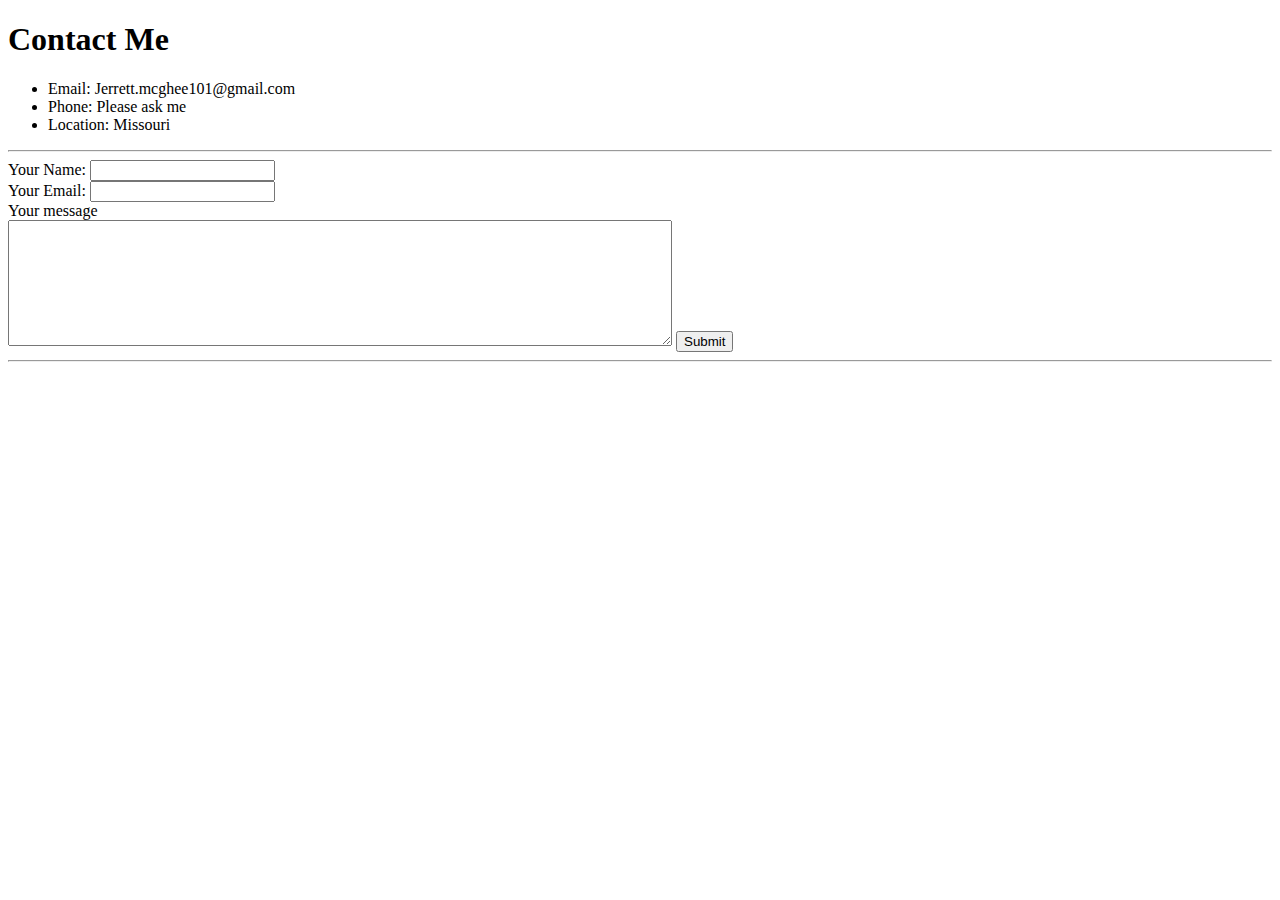
<file: ContactMe.html>
<!DOCTYPE html>
<html lang="en" dir="ltr">
  <head>
    <meta charset="utf-8">
    <title>Contact Me</title>
  </head>
  <body>
    <h1>Contact Me</h1>
    <ul>
      <li>Email: Jerrett.mcghee101@gmail.com</li>
      <li>Phone: Please ask me</li>
      <li>Location: Missouri</li>
    </ul>
<hr>

    <form action="mailto:jerrett.mcghee101@gmail.com" method="post" enctype="text/plain">
      <label>Your Name:</label>
      <input type="text" name="yourName" value=""><br>
      <label>Your Email:</label>
      <input type="email" name="yourEmail"><br>
      <label>Your message</label><br>
      <textarea name="yourMessage" rows="8" cols="80"></textarea>
      <input type="submit" name="">
    </form>
<hr>
  </body>
</html>
</file>
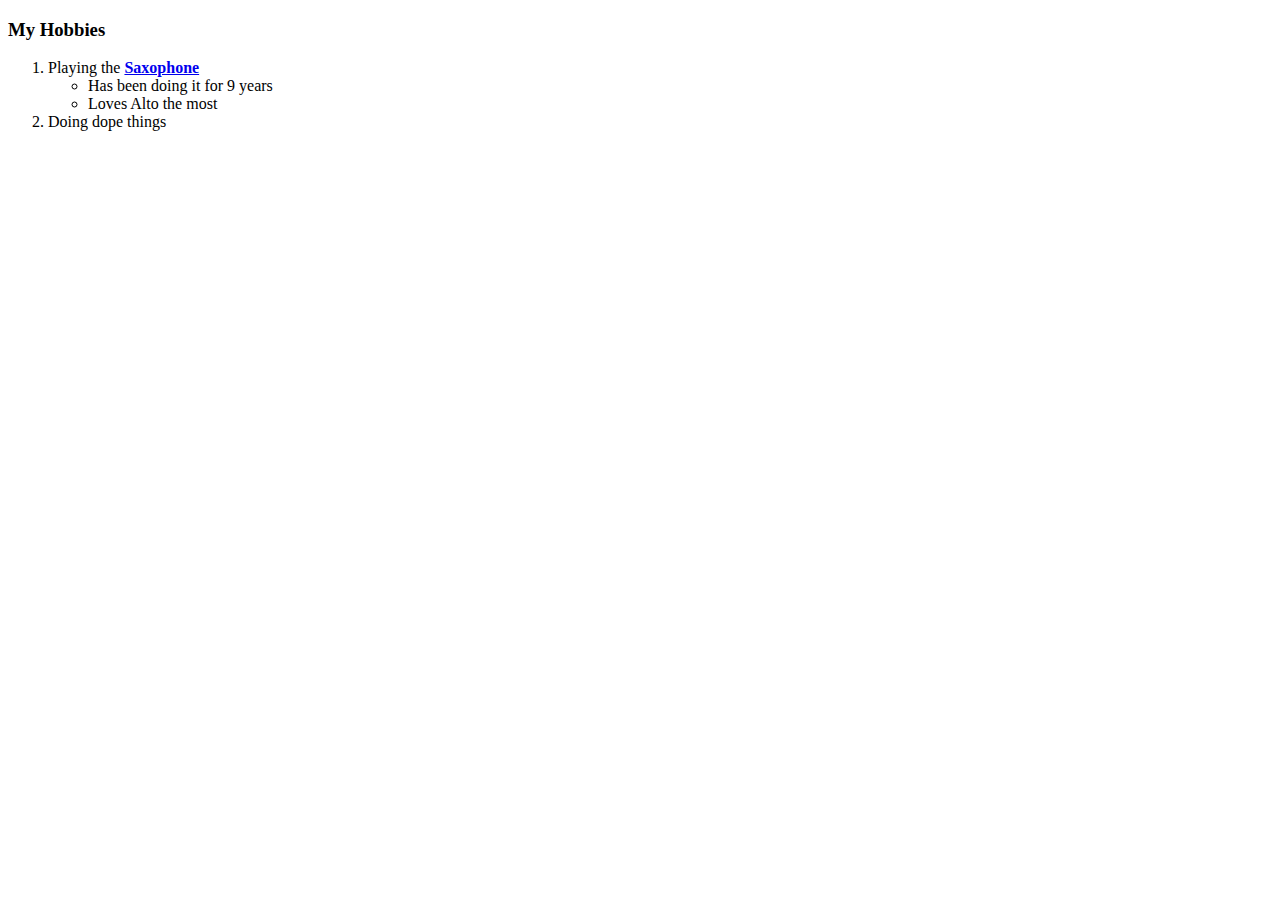
<file: Hobbies.html>
<!DOCTYPE html>
<html lang="en" dir="ltr">
  <head>
    <meta charset="utf-8">
    <title>My Hobbies</title>
  </head>
  <body>
    <h3> My Hobbies</h3>
    <ol>
      <li>Playing the <strong><a href="https://www.google.com/url?sa=i&url=https%3A%2F%2Fwww.pinterest.com%2Fjeffmarmins%2Fgreat-saxophone-players%2F&psig=AOvVaw1x5PwiTwJMH6PCka-diHO2&ust=1598639734995000&source=images&cd=vfe&ved=0CAIQjRxqFwoTCPjovp6DvOsCFQAAAAAdAAAAABAD">Saxophone</a></strong></li>
      <ul>
        <li>Has been doing it for 9 years</li>
        <li>Loves Alto the most</li>
      </ul>
      <li>Doing dope things</li>
    </ol>
  </body>
</html>
</file>
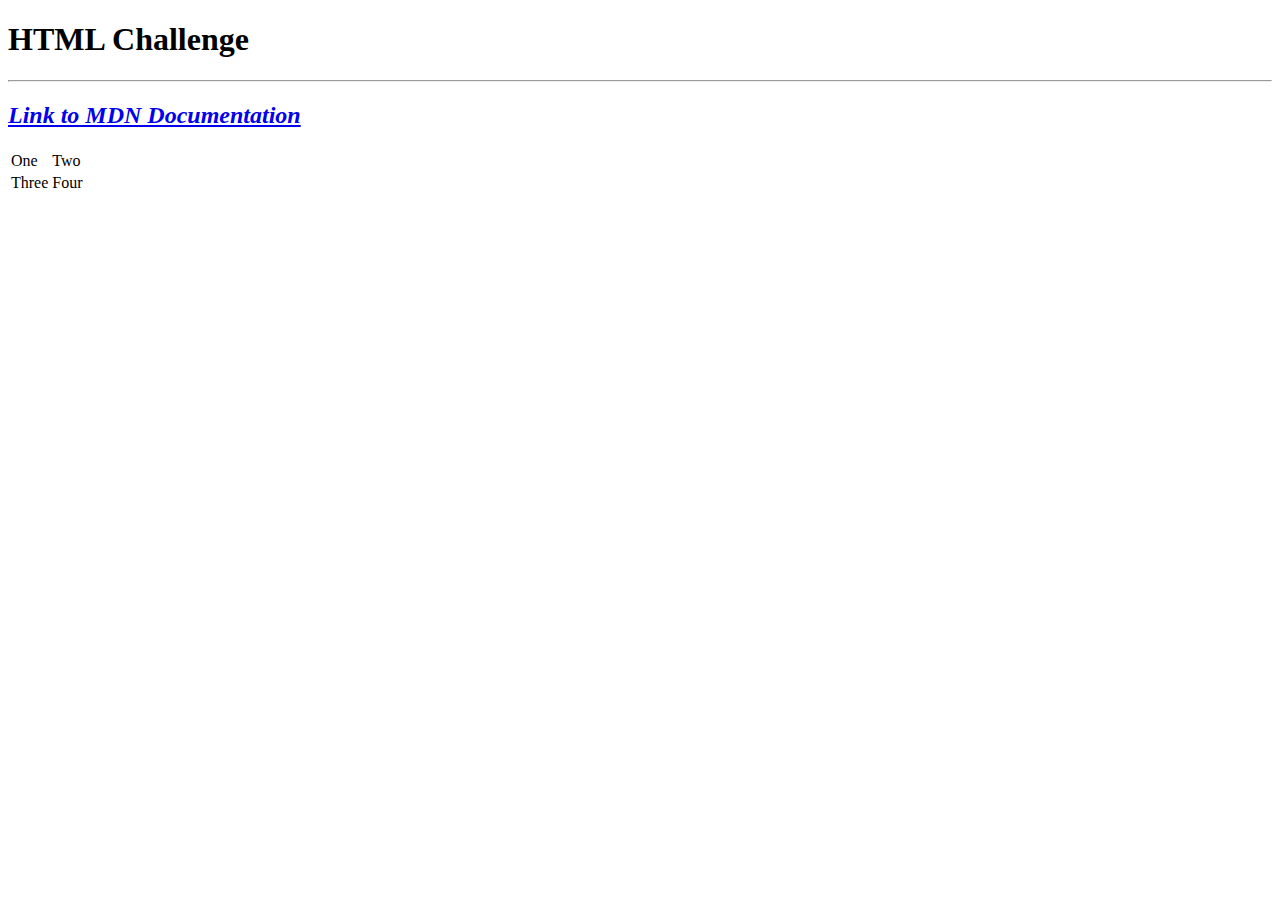
<file: HTMLchallenge.html>
<!DOCTYPE html>
<html lang="en" dir="ltr">
  <head>
    <meta charset="utf-8">
    <title>html challenge</title>
  </head>
  <body>
    <h1>HTML Challenge</h1>
    <hr>
    <h2><a href="https://developer.mozilla.org/en-US/"><em>Link to MDN Documentation</em></a></h2>
    <table>
      <tbody>
        <tr>
          <td>One</td>
          <td>Two</td>
        </tr>
        <tr>
          <td>Three</td>
          <td>Four</td>
        </tr>
      </tbody>
      <tfoot>

      </tfoot>
    </table>
  </body>
</html>
</file>
